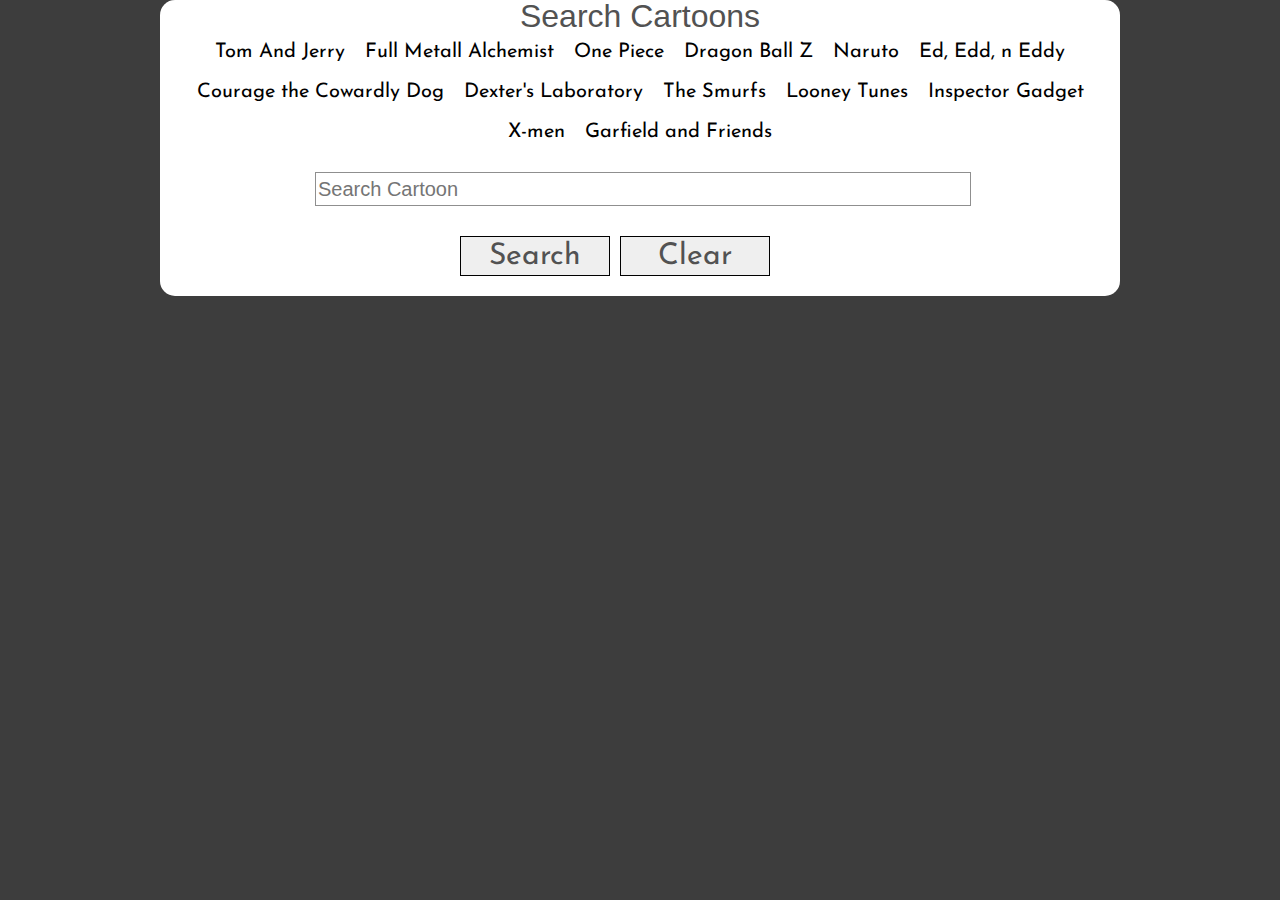
<file: homework/index.html>
<!DOCTYPE html>
<html lang="en">
<head>
	<meta charset="UTF-8">
	<title>Search</title>
	<link rel="stylesheet" type="text/css" href="assets/css/reset.css">
	<link href='https://fonts.googleapis.com/css?family=Passion+One|Josefin+Sans' rel='stylesheet' type='text/css'>
	<link rel="stylesheet" type="text/css" href="assets/css/style.css">
</head>
<body>
	<div id="container">
	<div id="header">
		<h1>Search Cartoons</h1>
	</div>
		<div id="cartoons">		
		</div>
    	<input type="text" id="cartoon-input" placeholder="Search Cartoon"><br>
  	    <input id="search" type="submit" value="Search">
  	    <input id="clear" type="submit" value="Clear">
  	    <div id="gifs"></div>
	</div>
	<script src='https://code.jquery.com/jquery-2.1.3.min.js'></script>
	<script src="assets/javascript/file.js"></script>
</body>
</html>
</file>
<file: homework/assets/css/style.css>
body{
	background-color: rgba(0, 0, 0, 0.76);
}
#container{
	width: 960px;
	margin: 0px auto;
	background-color: rgba(255, 255, 255, 1);
	border-radius: 15px;
}
#header{
	text-align: center;
	font-family: 'Open Sans Condensed', sans-serif;
	color: #525252;
	font-size: 32px;
}
#cartoons{
	margin-bottom: 20px;
	text-align: center;
}
#cartoons button{
	margin: 5px;
	padding: 5px;
	border-radius: 5px;
	font-size: 20px;
	font-family: 'Josefin Sans', sans-serif;
	background-color: white;
	border: none;
}
#cartoons button:hover{
	background-color: #8adaff;
}
#cartoon-input{
	margin-left: 155px;
	width: 650px;
	height: 30px;
	border: solid 1px #8f8f8f;
	font-size: 20px;
}
#search{
	float: left;
	width: 150px;
	height: 40px;
	margin-top: 30px;
	margin-left: 300px;
	margin-bottom: 20px;
	font-size: 30px;
	border: solid 1px black;
	font-family: 'Josefin Sans', sans-serif;
	color: #525252;

}
#search:hover{
	background-color: #9add08;
}
#gifs{
	clear: both;
	width: 100%;
	margin-left: 0px;
	font-size: 25px;
	color: white;
	text-align: center;
	font-family: 'Josefin Sans', sans-serif;
}
.item{
	float: left;
	width: auto;
	height: auto;
	margin-top: 10px;
	margin-left: 5px;
}
img{
	width: 313px;
	height: 180px;
}
#clear{
	float: left;
	width: 150px;
	height: 40px;
	margin-top: 30px;
	margin-left: 10px;
	margin-bottom: 20px;
	font-size: 30px;
	border: solid 1px black;
	font-family: 'Josefin Sans', sans-serif;
	color: #525252;
}
#clear:hover{
	background-color: #ff6b6b;
}
</file>
